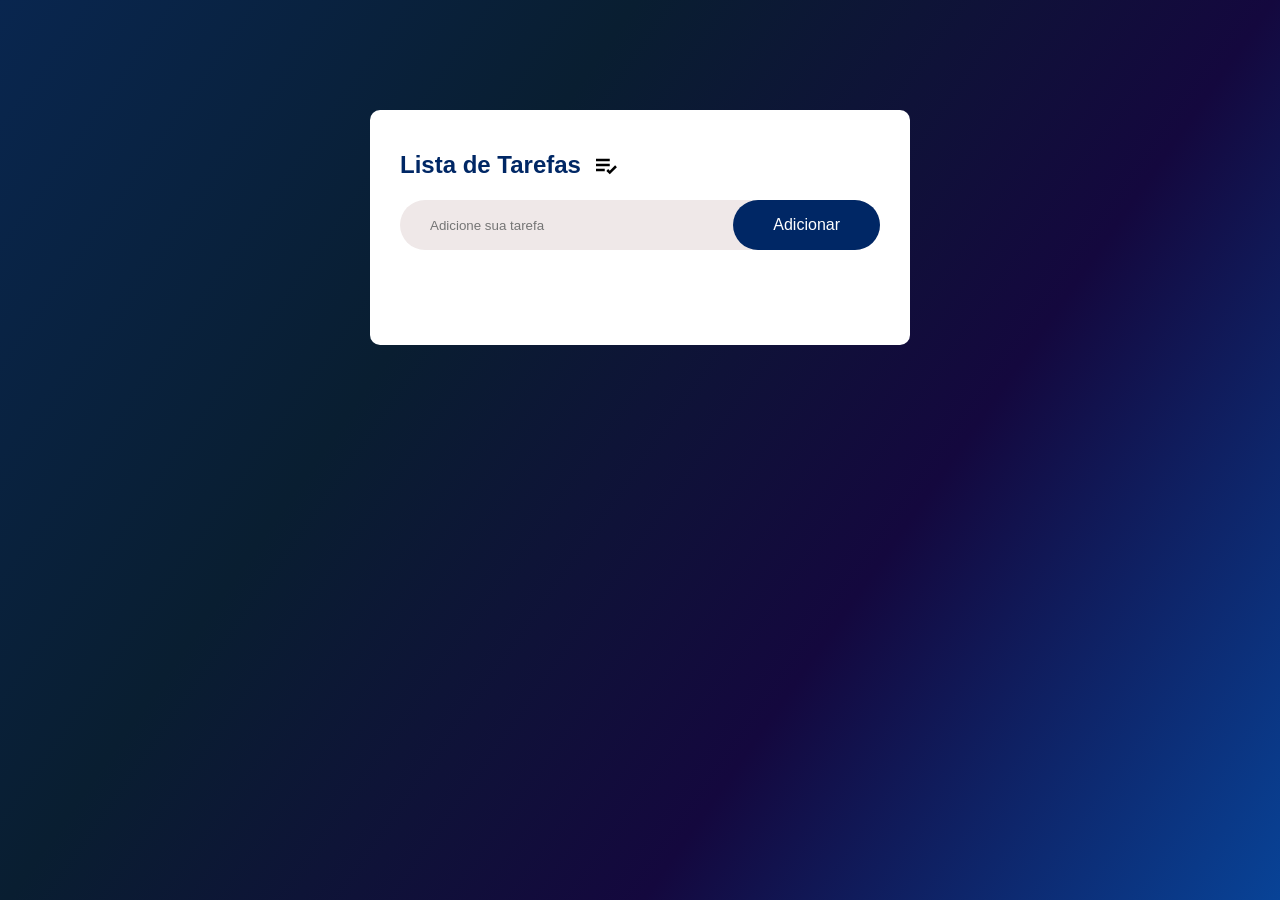
<file: index.html>
<!DOCTYPE html>
<html lang="pt-br">

<head>
    <meta charset="UTF-8">
    <meta name="viewport" content="width=device-width, initial-scale=1.0">
    <link rel="stylesheet" href="style.css">
    <title>Lista de tarefas</title>
</head>

<body>
    <div class="container">
        <div class="todo-app">
            <h2>Lista de Tarefas<img src="list-check-regular-24.png"></h2>
            <div class="row">
                <input type="text" id="input-box" placeholder="Adicione sua tarefa">
                <button onclick="addtarefa()">Adicionar</button>
            </div>
            <ul id="list-container">
                <!---- <li class="checked">Tarefa 1</li>
                <li>Tarefa 2</li>
                <li>Tarefa 3</li>   -->
            </ul>
        </div>
    </div>
    <script src="script.js"></script>
</body>

</html>
</file>
<file: style.css>
* {
    margin: 0;
    padding: 0;
    font-family: 'Poppins', sans-serif;
    box-sizing: border-box;
}

.container {
    width: 100%;
    min-height: 100vh;
    background: linear-gradient(125deg, #09264f, #091e31, #14083e, #084397);
    padding: 10px;
}

.todo-app {
    width: 100%;
    max-width: 540px;
    background: #fff;
    margin: 100px auto 20px;
    padding: 40px 30px 70px;
    border-radius: 10px;
}

.todo-app h2 {
    color: #002765;
    display: flex;
    align-items: center;
    margin-bottom: 20px;
}

.todo-app h2 img {
    width: 30px;
    margin-left: 10px;
}

.row {
    display: flex;
    align-items: center;
    justify-content: space-between;
    background: #efe8e8;
    border-radius: 30px;
    padding-left: 20px;
    margin-bottom: 25px;
}

input {
    flex: 1;
    border: none;
    outline: none;
    background: transparent;
    padding: 10px;
}

button {
    border: none;
    outline: none;
    padding: 16px 40px;
    background: #002765;
    color: #fff;
    font-size: 16px;
    cursor: pointer;
    border-radius: 40px;
}

ul li {
    list-style: none;
    font-size: 15px;
    font-family: Arial, Helvetica, sans-serif;
    padding: 12px 8px 12px 50px;
    user-select: none;
    cursor: pointer;
    position: relative;
}

ul li::before {
    content: '';
    position: absolute;
    height: 28px;
    width: 28px;
    border-radius: 50px;
    background-image: url(circle.png);
    background-size: cover;
    background-position: center;
    top: 7px;
    left: 8px;
}

ul li.checked {
    text-decoration: line-through;
    color: #888;
}

ul li.checked::before {
    background-image: url(check-circle-solid-24.png);
}

ul li span {
    position: absolute;
    right: 0px;
    top: 5px;
    width: 40px;
    height: 40px;
    font-size: 22px;
    color: #555;
    line-height: 40px;
    text-align: center;
    border-radius: 50%;
}

ul li span:hover {
    background: #d8d8d8;
    color: #fff;
}

@media (max-width: 600px) {

    .todo-app {
        margin: 40px auto 20px;
        padding: 25px 20px 40px;
    }

    .row {
        flex-direction: column;
        align-items: stretch;
        padding: 10px;
        border-radius: 15px;
    }

    input {
        padding: 12px;
        font-size: 16px;
    }

    button {
        width: 100%;
        margin-top: 10px;
        padding: 14px;
        font-size: 16px;
        border-radius: 30px;
    }

    ul li {
        font-size: 14px;
        padding-left: 45px;
    }

    ul li span {
        top: 8px;
        width: 35px;
        height: 35px;
        font-size: 20px;
        line-height: 35px;
    }
}

@media (max-width: 400px) {
    .todo-app h2 {
        font-size: 18px;
    }

    .todo-app h2 img {
        width: 25px;
    }

    button {
        padding: 11px 10px;
        font-size: 12px;
    }

    .row {
        padding-left: 5px;
        padding: auto;
    }

    .container {
        padding: 15px;
    }
}

@media (max-width: 350px) {
    .todo-app {
        padding: 20px 15px 50px;
    }

    button {
        padding: 9px 5px;
        font-size: 10px;
    }

    input-box {
        padding: 8px;
    }
}
</file>
<file: to-do-list/style.css>
*{
    margin: 0;
    padding: 0;
    font-family: 'Poppins', sans-serif;
    box-sizing: border-box;
}

.container{
    width: 100%;
    min-height: 100vh;
    background: linear-gradient(125deg, #09264f, #091e31, #14083e, #084397);
    padding: 10px;
}

.todo-app{
    width: 100%;
    max-width: 540px;
    background: #fff;
    margin: 100px auto 20px;
    padding: 40px 30px 70px;
    border-radius: 10px;
}

.todo-app h2{
   color: #002765;
   display: flex;
   align-items: center;
   margin-bottom: 20px;
}

.todo-app h2 img{
    width: 30px;
    margin-left: 10px;
}

.row{
    display: flex;
    align-items: center;
    justify-content: space-between;
    background: #efe8e8;
    border-radius: 30px;
    padding-left: 20px;
    margin-bottom: 25px;
}
input{
    flex:1;
    border: none;
    outline: none;
    background: transparent; 
    padding: 10px; 
}

button{
    border: none;
    outline: none;
    padding:16px 40px;
    background: #002765;
    color: #fff;
    font-size: 16px;
    cursor: pointer;
    border-radius: 40px;
}

ul li{
    list-style: none;
    font-size: 15px;
    font-family: Arial, Helvetica, sans-serif ;
    padding: 12px 8px 12px 50px;
    user-select: none;
    cursor: pointer;
    position: relative;
}

ul li::before{
    content: '';
    position: absolute;
    height: 28px;
    width: 28px;
    border-radius: 50px;
    background-image: url(circle.png);
    background-size: cover;
    background-position: center;
    top: 7px;
    left: 8px;
}

ul li.checked{
    text-decoration: line-through;
    color: #888;
}

ul li.checked::before{
    background-image: url(check-circle-solid-24.png);
}

ul li span{
    position: absolute;
    right: 0px;
    top: 5px;
    width: 40px;
    height: 40px;
    font-size: 22px;
    color: #555;
    line-height: 40px;
    text-align: center;
    border-radius: 50%;
}

ul li span:hover{
    background: #d8d8d8;
    color: #fff;
}
</file>
